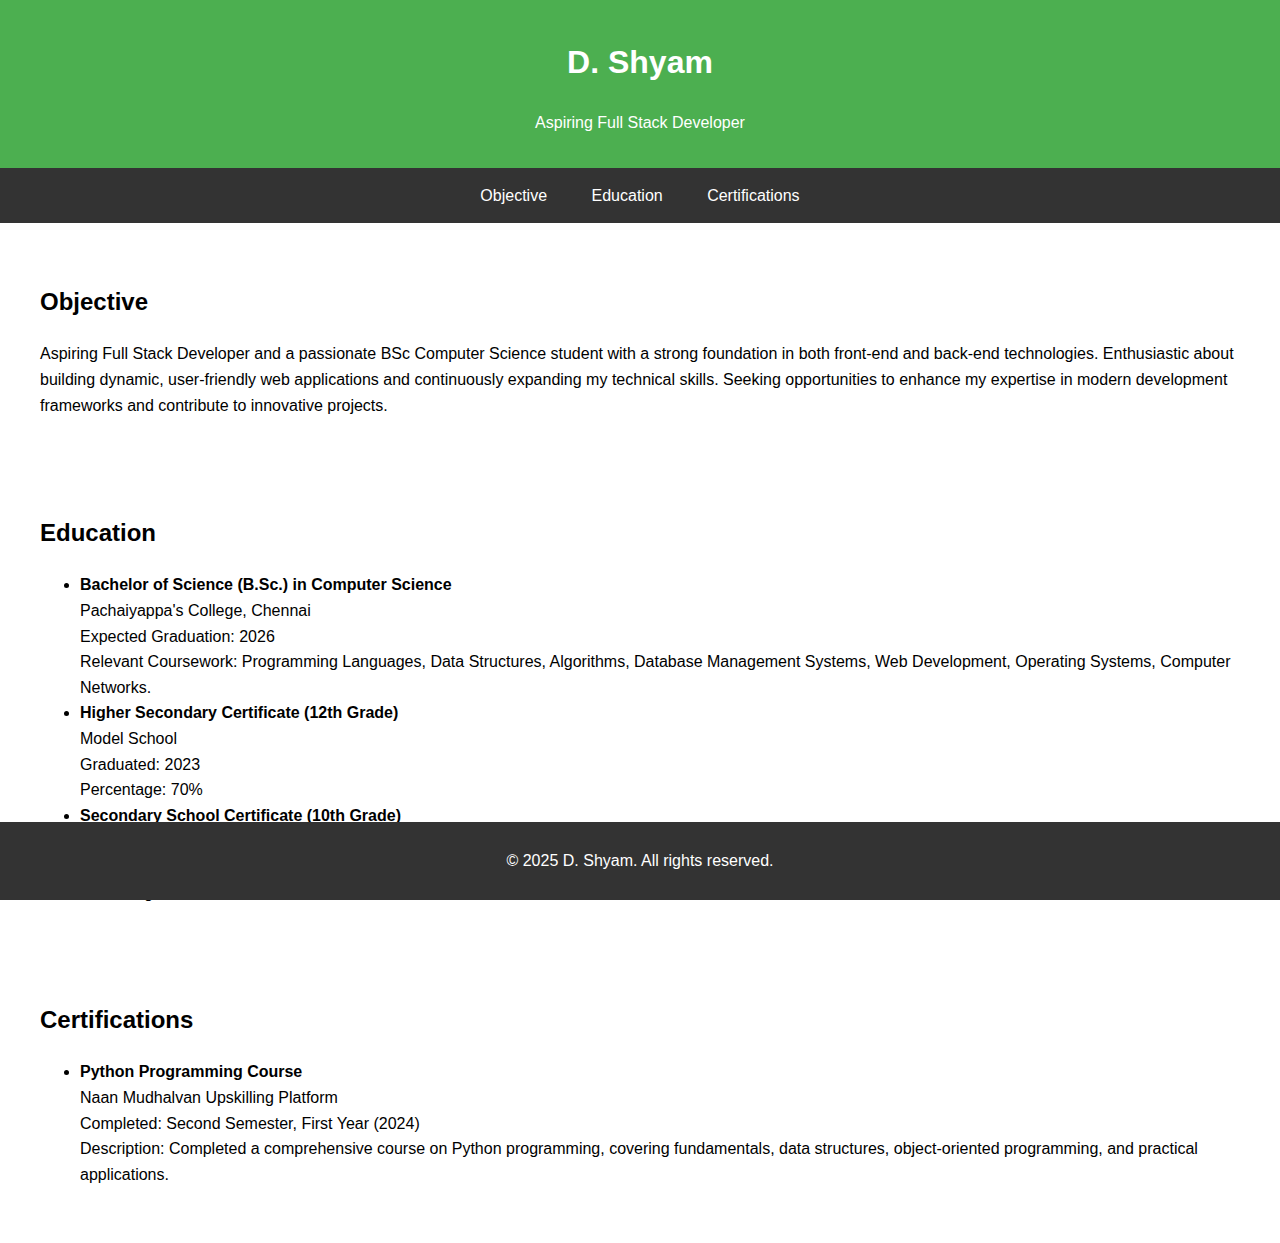
<file: index.html>
<!DOCTYPE html>
<html lang="en">
<head>
    <meta charset="UTF-8">
    <meta name="viewport" content="width=device-width, initial-scale=1.0">
    <title>D. Shyam's Portfolio</title>
    <link rel="stylesheet" href="styles.css">
</head>
<body>
    <header>
        <h1>D. Shyam</h1>
        <p>Aspiring Full Stack Developer</p>
    </header>
    <nav>
        <ul>
            <li><a href="#objective">Objective</a></li>
            <li><a href="#education">Education</a></li>
            <li><a href="#certifications">Certifications</a></li>
        </ul>
    </nav>
    <section id="objective">
        <h2>Objective</h2>
        <p>Aspiring Full Stack Developer and a passionate BSc Computer Science student with a strong foundation in both front-end and back-end technologies. Enthusiastic about building dynamic, user-friendly web applications and continuously expanding my technical skills. Seeking opportunities to enhance my expertise in modern development frameworks and contribute to innovative projects.</p>
    </section>
    <section id="education">
        <h2>Education</h2>
        <ul>
            <li>
                <strong>Bachelor of Science (B.Sc.) in Computer Science</strong><br>
                Pachaiyappa's College, Chennai<br>
                Expected Graduation: 2026<br>
                Relevant Coursework: Programming Languages, Data Structures, Algorithms, Database Management Systems, Web Development, Operating Systems, Computer Networks.
            </li>
            <li>
                <strong>Higher Secondary Certificate (12th Grade)</strong><br>
                Model School<br>
                Graduated: 2023<br>
                Percentage: 70%
            </li>
            <li>
                <strong>Secondary School Certificate (10th Grade)</strong><br>
                Model School<br>
                Graduated: 2021<br>
                Percentage: 80%
            </li>
        </ul>
    </section>
    <section id="certifications">
        <h2>Certifications</h2>
        <ul>
            <li>
                <strong>Python Programming Course</strong><br>
                Naan Mudhalvan Upskilling Platform<br>
                Completed: Second Semester, First Year (2024)<br>
                Description: Completed a comprehensive course on Python programming, covering fundamentals, data structures, object-oriented programming, and practical applications.
            </li>
        </ul>
    </section>
    <footer>
        <p>&copy; 2025 D. Shyam. All rights reserved.</p>
    </footer>
</body>
</html>
</file>
<file: styles.css>
body {
    font-family: Arial, sans-serif;
    margin: 0;
    padding: 0;
    line-height: 1.6;
}

header {
    background-color: #4CAF50;
    color: white;
    padding: 1rem 0;
    text-align: center;
}

nav ul {
    background-color: #333;
    overflow: hidden;
    color: white;
    padding: 0;
    text-align: center;
    margin: 0;
    list-style: none;
}

nav ul li {
    display: inline;
}

nav ul li a {
    text-decoration: none;
    color: white;
    padding: 15px 20px;
    display: inline-block;
}

nav ul li a:hover {
    background-color: #4CAF50;
}

section {
    padding: 20px;
    margin: 20px;
}

footer {
    background-color: #333;
    color: white;
    text-align: center;
    padding: 10px 0;
    position: fixed;
    bottom: 0;
    width: 100%;
}
</file>
